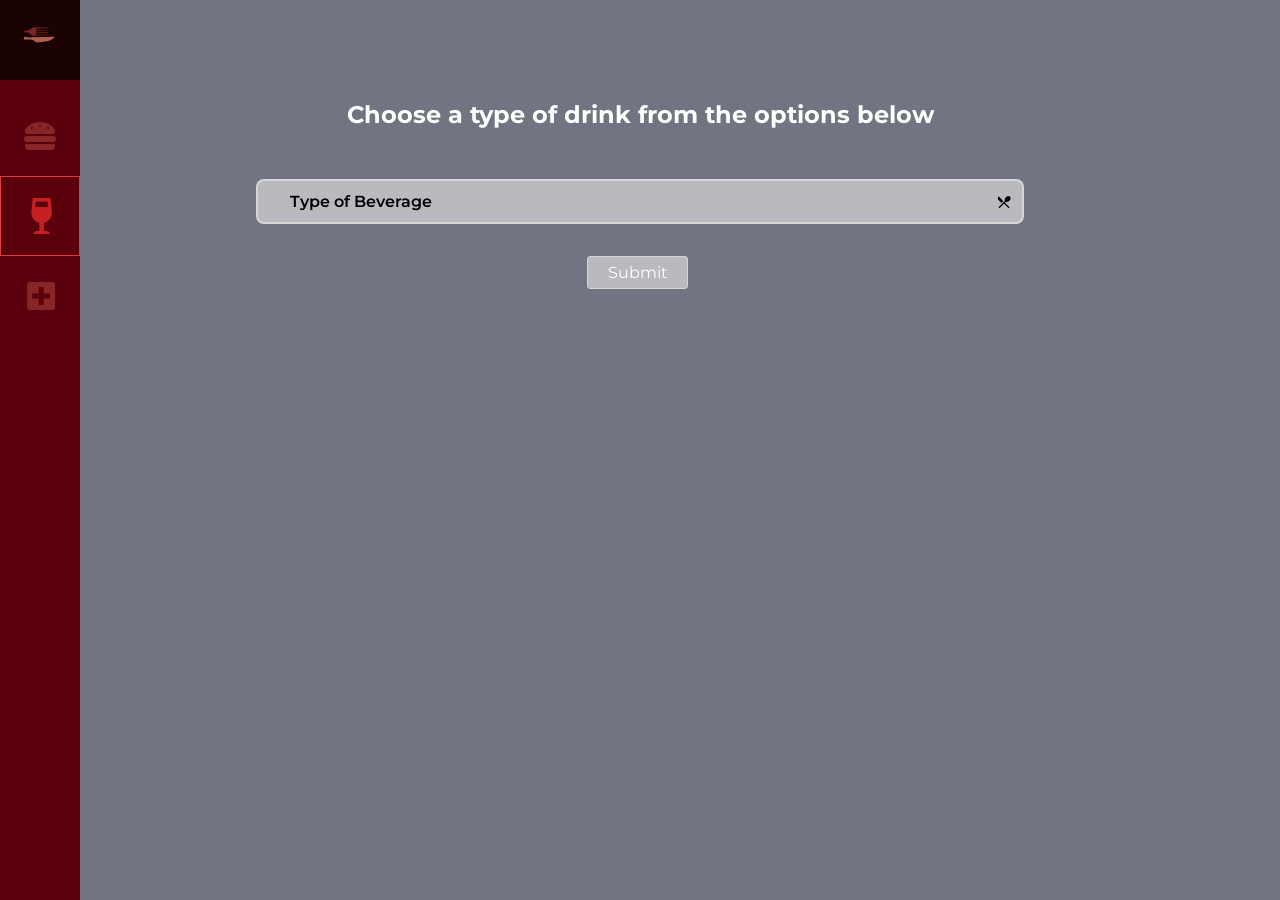
<file: drink.html>
<!DOCTYPE html>
<html lang="en">
    <head>
        <meta charset="UTF-8"/>
        <meta
        name="viewport" content="width=device-width, initial-scale=1.0"/>
        <!-- <link rel="stylesheet" href="./css/index.css"> -->
        <link rel="stylesheet" href="./css/sidebar.css"/>
        <link rel="stylesheet" href="./css/meal.css"/>
        <link rel="shortcut icon" type="image/png" href="./image/favicon.png"/>
        <title>Chef's Picks</title>
        <script src="./javascript/drink.js"></script>
    </head>
    <body>
        <nav class="navbar">
            <ul class="navbar-nav">
                <li class="logo">
                    <a href="./index.html" class="nav-link">
                        <span class="link-text logo-text">Chef's<br/>Picks</span>
                        <svg viewbox="0 0 448 512">
                            <g class="fa-group">
                                <path fill="currentColor" d="M-287.59,116.02c0,0,18.45-11.79,151.2,3.21s159.85,13.34,206.77-7.17s12.56-36.05,105.73-34.3
                                    	c76.84,1.44,140.63,0.99,160.54,2.54c4.23,0.33,6.2,5.55,6.2,5.55s-176.31-0.43-176.11,15.38c0.2,15.81,51.43,10.81,51.43,10.81
                                    	l121.8-1.1l0.32,4.85l-151.16,5.96c0,0-20.89-0.06-21.55,12.65s24.89,11.48,24.89,11.48l126.5-1.28c0,0,11.49-0.05,16.36,0.87
                                    	c13.49,0.25,7.78,4.62,7.78,4.62l-151.72,6.95c0,0-27.96-1.44-26.07,11.4s19.38,9.66,43.24,11.4c11.2,0.82,79.62-4.25,108.28-4.25
                                    	c32.42,0,24.7,4.99,24.7,4.99l-165.12,9.83l-41.35,1.43c0,0-25.84-2.86-37.33-17.21s-25.09-27.29-50.51-28.6
                                    	s-118.46-5.6-160.63,1.91s-123.73,17.57-171.49,4.92c-51.39-1.63-52.14,22.79-89.7,19.84c-37.56-2.96-45.39-19.16-47.14-34.54
                                    	c-1.75-15.38,12.53-45.22,56.46-37.35S-315.01,120.12-287.59,116.02z" class="fa-secondary"></path>
                                <path fill="currentColor" d="M431.57,206.53l-329.05,5.99c0,0-8.79,6.4-21.52,3.32s-187.71-26.36-262.48-16.64c0,0-5.27,5.65-11.09,1.32
                                      	s-25.47-6.15-29.43,8.15c-3.96,14.3-0.03,47.54,15.15,49.93s15.97,2.84,21.97-4.1c6-6.94,223.63-8.82,268.18-9.44
                                      	c44.56-0.62,80.08,37.07,80.08,37.07S375.12,293.45,431.57,206.53z" class="fa-primary"></path>
                            </g>
                        </svg>
                    </a>
                </li>

                <li class="nav-item">
                    <a href="./meal.html" class="nav-link meals-link">
                        <svg data-icon="hamburger" viewbox="0 0 512 512" class="svg-inline--fa fa-hamburger fa-w-16">
                            <g class="fa-group">
                                <path fill="currentColor" d="M464 256H48a48 48 0 0 0 0 96h416a48 48 0 0 0 0-96zm16 128H32a16 16 0 0 0-16 16v16a64 64 0 0 0 64 64h352a64 64 0 0 0 64-64v-16a16 16 0 0 0-16-16zM58.64 224h394.72c34.57 0 54.62-43.9 34.82-75.88C448 83.2 359.55 32.1 256 32c-103.54.1-192 51.2-232.18 116.11C4 180.09 24.07 224 58.64 224zM384 112a16 16 0 1 1-16 16 16 16 0 0 1 16-16zM256 80a16 16 0 1 1-16 16 16 16 0 0 1 16-16zm-128 32a16 16 0 1 1-16 16 16 16 0 0 1 16-16z" class="fa-secondary"></path>
                            </g>
                        </svg>
                        <span class="link-text">Meals</span>
                    </a>
                </li>

                <li class="nav-item">
                    <a href="./drink.html" class="nav-link drinks-link current-link">
                        <svg data-icon="coffee" viewbox="-90 0 450 512" class="svg-inline--fa fa-coffee fa-w-">
                            <g class="fa-group">
                                <path fill="currentColor" d="M216 464h-40V346.81c68.47-15.89 118.05-79.91 111.4-154.16l-15.95-178.1C270.71 6.31 263.9 0 255.74 0H32.26c-8.15 0-14.97 6.31-15.7 14.55L.6 192.66C-6.05 266.91 43.53 330.93 112 346.82V464H72c-22.09 0-40 17.91-40 40 0 4.42 3.58 8 8 8h208c4.42 0 8-3.58 8-8 0-22.09-17.91-40-40-40zM61.75 48h164.5l7.17 80H54.58l7.17-80z" class="fa-secondary"></path>
                            </g>
                        </svg>
                        <span class="link-text">Drinks</span>
                    </a>
                </li>

                <li class="nav-item">
                    <a href="./collections.html" class="nav-link collections-link">
                        <svg data-icon="plus-square" viewbox="-50 0 512 512" class="svg-inline--fa fa-plus-square fa-w-14">
                            <g class="fa-group">
                                <path fill="currentColor" d="M400 32H48C21.5 32 0 53.5 0 80v352c0 26.5 21.5 48 48 48h352c26.5 0 48-21.5 48-48V80c0-26.5-21.5-48-48-48zm-32 252c0 6.6-5.4 12-12 12h-92v92c0 6.6-5.4 12-12 12h-56c-6.6 0-12-5.4-12-12v-92H92c-6.6 0-12-5.4-12-12v-56c0-6.6 5.4-12 12-12h92v-92c0-6.6 5.4-12 12-12h56c6.6 0 12 5.4 12 12v92h92c6.6 0 12 5.4 12 12v56z" class="fa-secondary"></path>
                            </g>
                        </svg>
                        <span class="link-text">Collections</span>
                    </a>
                </li>
                <svg></svg>
            </ul>
        </nav>

        <div class="wrapper">
            <div class="title">
                Choose a type of drink from the options below
            </div>
        </div>

        <center>
            <div class="container">
                <div class="select-container">
                    <select name="beverage_type" id="beverage_type">
                        <option value="null" text-align="center">Type of Beverage</option>
                        <option value="non_alcoholic">Non-Alcoholic</option>
                        <option value="alcoholic">Alcoholic</option>
                        <option value="surprise">Surprise Me!</option>
                    </select>
                </div>
                <a href="javascript:;" class="button1" onclick="ResultsAppear()">Submit</a>
            </div>

            <div id="error"></div>

            <div id="result">
                <div class="result-section">
                    <div class="card">
                        <div class="card-text">
                            <h2 id="beverage-name"></h2>
                        </div>
                        <div class="card-image" id="beverage-image"></div>
                        <div class="card-button">
                            <form id="query" method="GET" onSubmit="return validate()" action="https://chefspicks.herokuapp.com/">
                                <input type="text" name="formType" value="upload" style="display: none;" />
                                Your Username: 
                                <input type="text" id="username" name="username" placeholder="username" required>
                                <br>

                                <input type="text" name="recipe" id="recipeName" style="display:none">
                                <input type="text" name="imgLink" id="imgLink" style="display:none">


                                <input type="submit" value="Save This Pick" onSubmit="return validate()">
                            </form>
                        </div>
                    </div>
                </div>
            </div>

            
    </center>
    </body>
</html>
</file>
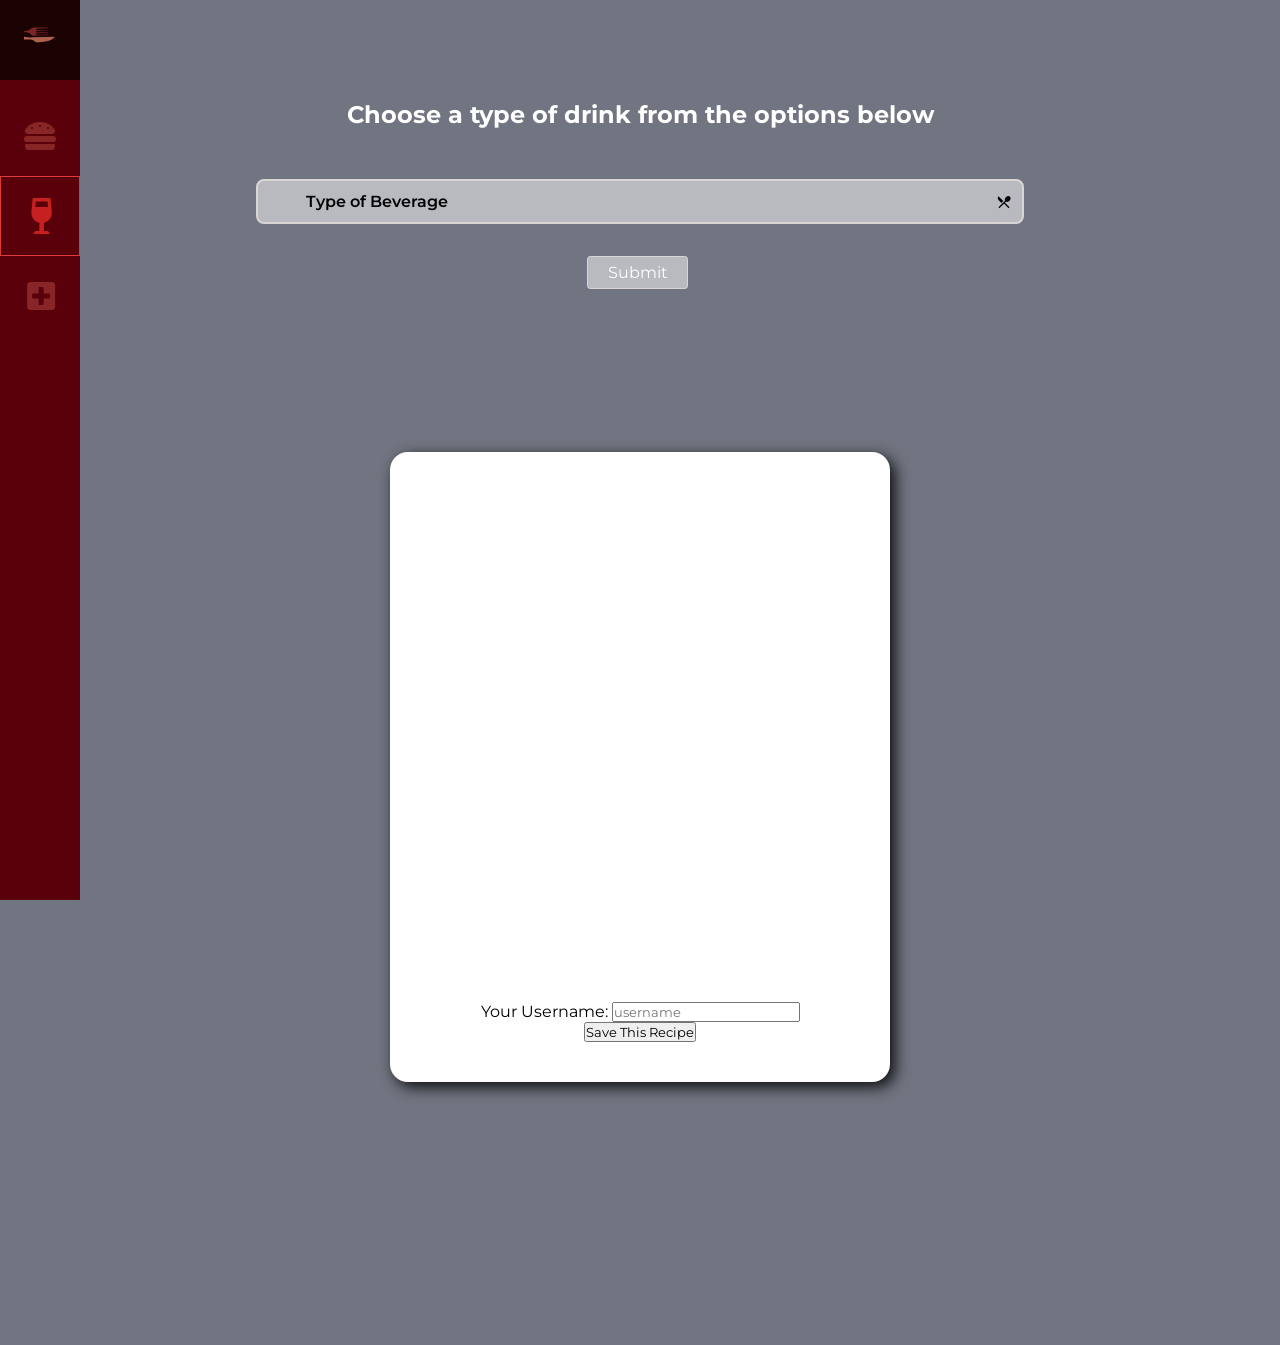
<file: public/drink.html>
<!DOCTYPE html>
<html lang="en">
<head>
    <meta charset="UTF-8">
    <meta name="viewport" content="width=device-width, initial-scale=1.0">
    <!-- <link rel="stylesheet" href="./css/index.css"> -->
    <link rel="stylesheet" href="./css/sidebar.css" />
    <link rel="stylesheet" href="./css/meal.css" />
    <link rel="shortcut icon" type="image/png" href="./image/favicon.png">
    <title>Chef's Pick</title>
    <script src="./javascript/drink.js"></script>
    
</head>
<body>

      <nav class="navbar">
        <ul class="navbar-nav">
          <li class="logo">
            <a href="/" class="nav-link">
              <span class="link-text logo-text">Chef's<br>Picks</span>
              <svg viewBox="0 0 448 512">
                <g class="fa-group">
                  <path
                    fill="currentColor"
                    d="M-287.59,116.02c0,0,18.45-11.79,151.2,3.21s159.85,13.34,206.77-7.17s12.56-36.05,105.73-34.3
	c76.84,1.44,140.63,0.99,160.54,2.54c4.23,0.33,6.2,5.55,6.2,5.55s-176.31-0.43-176.11,15.38c0.2,15.81,51.43,10.81,51.43,10.81
	l121.8-1.1l0.32,4.85l-151.16,5.96c0,0-20.89-0.06-21.55,12.65s24.89,11.48,24.89,11.48l126.5-1.28c0,0,11.49-0.05,16.36,0.87
	c13.49,0.25,7.78,4.62,7.78,4.62l-151.72,6.95c0,0-27.96-1.44-26.07,11.4s19.38,9.66,43.24,11.4c11.2,0.82,79.62-4.25,108.28-4.25
	c32.42,0,24.7,4.99,24.7,4.99l-165.12,9.83l-41.35,1.43c0,0-25.84-2.86-37.33-17.21s-25.09-27.29-50.51-28.6
	s-118.46-5.6-160.63,1.91s-123.73,17.57-171.49,4.92c-51.39-1.63-52.14,22.79-89.7,19.84c-37.56-2.96-45.39-19.16-47.14-34.54
	c-1.75-15.38,12.53-45.22,56.46-37.35S-315.01,120.12-287.59,116.02z"
                    class="fa-secondary"
                  ></path>
                  <path
                    fill="currentColor"
                    d="M431.57,206.53l-329.05,5.99c0,0-8.79,6.4-21.52,3.32s-187.71-26.36-262.48-16.64c0,0-5.27,5.65-11.09,1.32
  	s-25.47-6.15-29.43,8.15c-3.96,14.3-0.03,47.54,15.15,49.93s15.97,2.84,21.97-4.1c6-6.94,223.63-8.82,268.18-9.44
  	c44.56-0.62,80.08,37.07,80.08,37.07S375.12,293.45,431.57,206.53z"
                    class="fa-primary"
                  ></path>
                </g>
              </svg>
            </a>
          </li>
  
          <li class="nav-item">
            <a href="/meal" class="nav-link meals-link">
              <svg data-icon="hamburger" viewBox="0 0 512 512"
                class="svg-inline--fa fa-hamburger fa-w-16"
              >
                <g class="fa-group">
                  <path
                    fill="currentColor"
                    d="M464 256H48a48 48 0 0 0 0 96h416a48 48 0 0 0 0-96zm16 128H32a16 16 0 0 0-16 16v16a64 64 0 0 0 64 64h352a64 64 0 0 0 64-64v-16a16 16 0 0 0-16-16zM58.64 224h394.72c34.57 0 54.62-43.9 34.82-75.88C448 83.2 359.55 32.1 256 32c-103.54.1-192 51.2-232.18 116.11C4 180.09 24.07 224 58.64 224zM384 112a16 16 0 1 1-16 16 16 16 0 0 1 16-16zM256 80a16 16 0 1 1-16 16 16 16 0 0 1 16-16zm-128 32a16 16 0 1 1-16 16 16 16 0 0 1 16-16z"
                    class="fa-secondary"
                  ></path>
                </g>
              </svg>
              <span class="link-text">Meals</span>
            </a>
          </li>
  
          <li class="nav-item">
            <a href="/drink" class="nav-link drinks-link current-link">
              <svg data-icon="coffee" viewBox="-90 0 450 512"
                class="svg-inline--fa fa-coffee fa-w-"
              >
                <g class="fa-group">
                  <path
                    fill="currentColor"
                    d="M216 464h-40V346.81c68.47-15.89 118.05-79.91 111.4-154.16l-15.95-178.1C270.71 6.31 263.9 0 255.74 0H32.26c-8.15 0-14.97 6.31-15.7 14.55L.6 192.66C-6.05 266.91 43.53 330.93 112 346.82V464H72c-22.09 0-40 17.91-40 40 0 4.42 3.58 8 8 8h208c4.42 0 8-3.58 8-8 0-22.09-17.91-40-40-40zM61.75 48h164.5l7.17 80H54.58l7.17-80z"
                    class="fa-secondary"
                  ></path>
                </g>
              </svg>
              <span class="link-text">Drinks</span>
            </a>
          </li>
  
          <li class="nav-item">
            <a href="#" class="nav-link collections-link">
              <svg data-icon="plus-square" viewBox="-50 0 512 512"
                class="svg-inline--fa fa-plus-square fa-w-14"
              >
                <g class="fa-group">
                  <path
                    fill="currentColor"
                    d="M400 32H48C21.5 32 0 53.5 0 80v352c0 26.5 21.5 48 48 48h352c26.5 0 48-21.5 48-48V80c0-26.5-21.5-48-48-48zm-32 252c0 6.6-5.4 12-12 12h-92v92c0 6.6-5.4 12-12 12h-56c-6.6 0-12-5.4-12-12v-92H92c-6.6 0-12-5.4-12-12v-56c0-6.6 5.4-12 12-12h92v-92c0-6.6 5.4-12 12-12h56c6.6 0 12 5.4 12 12v92h92c6.6 0 12 5.4 12 12v56z"
                    class="fa-secondary"
                  ></path>
                </g>
              </svg>
              <span class="link-text">Collections</span>
            </a>
          </li>
            <svg></svg>
        </ul>
    </nav>


        <div class="wrapper">
            <div class="title">
              Choose a type of drink from the options below
            </div>
        </div>

        <center>
        <div class="container">
            <div class="select-container">
              <select name="beverage_type" id="beverage_type">
                <option value="null" text-align="center">Type of Beverage</option>
                <option value="non_alcoholic">Non-Alcoholic</option>
                <option value="alcoholic">Alcoholic</option>
                <option value="surprise">Surprise Me!</option>
              </select>
            </div>
            <a href='javascript:;' class="button1" onclick="setUpAPI()">Submit</a>
          </div>
        
          <div class="result-section">
          <div class="card">
              <div class="card-text">
                <h2 id="beverage-name"></h2>
              </div>
              <div class="card-image" id="beverage-image"></div>
              <div class="card-button">
                <form id="query" method="GET" onSubmit="return validate()" action="http://localhost:8080">
		       
                Your Username:
		        <input type="text" id ="username" name="username" placeholder="username"> <br>
		        <div id="errorBox"></div>
			
		        <input type="text" name ="recipe" id="recipeName" style="display:none">
		        <input type="text" name ="imgLink" id="imgLink" style="display:none">
                <input type="submit" value="Save This Recipe">
		
                  </form>
              </div>
              
            </div>
          </div>
        </center>

</body>
</html>
</file>
<file: css/index.css>
@import url("https://fonts.googleapis.com/css?family=Montserrat|Domine&display=swap");

body {
    margin: 0;
    font-family: "Domine", sans-serif;
}
main {
    background-color: #a6b1e1;
    display: flex;
    flex-wrap: wrap;
    justify-content: center;
}
h2 {
    width: 100%;
    text-align: center;
}
.input-container {
    display: flex;
    flex-wrap: wrap;
    justify-content: center;
    width: 40%;
}
select {
    margin: 1em 0em;
    width: 50%;
}
button{
    margin: 0 50%;
}
#beverage {
    width: 95%;
    text-align: center;
    background-color: #c6cef0
}
#beverage img {
    height: 50%;
}
</file>
<file: css/sidebar.css>
@import url("https://fonts.googleapis.com/css?family=Montserrat|Domine&display=swap");

:root {
  font-size: 16px;
  font-family: "Montserrat", sans-serif;
  --text-primary: #b6b6b6;
  --text-secondary: #ececec;
  --bg-primary: #59000a;
  --bg-secondary: #1c0303;
  --transition-speed: 600ms;
}

body {
  color: black;
  background-color: white;
  margin: 0;
  padding: 0;
  overflow-x: hidden;
}

body::-webkit-scrollbar {
  width: 0.35em;
}

body::-webkit-scrollbar-track {
  background: #1e1e24;
}

body::-webkit-scrollbar-thumb {
  background: #a6b1e1;
}

main {
  margin-left: 5rem;
  padding: 1rem;
}

.navbar {
  position: fixed;
  background-color: var(--bg-primary);
  transition: width 600ms ease;
  z-index: 999;
  overflow: hidden;
}

.navbar-nav {
  list-style: none;
  padding: 0;
  margin: 0;
  display: flex;
  flex-direction: column;
  align-items: center;
  height: 100%;
}

.nav-item {
  width: 100%;
}

.nav-item:last-child {
  margin-top: auto;
}

.nav-link {
  display: flex;
  align-items: center;
  height: 5rem;
  color: var(--text-primary);
  text-decoration: none;
  filter: grayscale(40%) opacity(0.8);
  /* transition: var(--transition-speed); */
}

.nav-link:hover {
  filter: grayscale(0%) opacity(1);
  /* background: var(--bg-secondary); */
  color: var(--text-secondary);
}

.meals-link:hover {
  border: solid 1px #de3c3c;
}

.drinks-link:hover {
  border: solid 1px #de3c3c;
}

.collections-link:hover {
  border: solid 1px #de3c3c;
}

.link-text {
  display: none;
  margin-left: 1rem;
}

.nav-link svg {
  width: 2rem;
  min-width: 2rem;
  margin: 0 1.5rem;
}

.fa-primary {
  color: #ff6d45;
}

.fa-secondary {
  color: #c72020;
}

.fa-primary,
.fa-secondary {
  transition: var(--transition-speed);
}

.logo {
  font-weight: bold;
  text-transform: uppercase;
  margin-bottom: 1rem;
  text-align: center;
  color: var(--text-secondary);
  background: var(--bg-secondary);
  font-size: 1.5rem;
  letter-spacing: 0.3ch;
  width: 100%;
}

.logo svg {
  transform: rotate(0deg);
  transition: var(--transition-speed);
}

.logo-text
{
  display: inline;
  position: absolute;
  left: -999px;
  transition: var(--transition-speed);
}

.navbar:hover .logo svg {
  transform: rotate(-180deg);
}

.current-link {
  border: solid 1px #de3c3c;
  filter: none;
}


/* Small screens */
@media only screen and (max-width: 800px) {
  .navbar {
    bottom: 0;
    width: 100vw;
    height: 5rem;
  }

  .logo {
    display: none;
  }

  .navbar-nav {
    flex-direction: row;
  }

  .nav-link {
    justify-content: center;
  }

  main {
    margin: 0;
  }
}

/* Large screens */
@media only screen and (min-width: 800px) {
  .navbar {
    top: 0;
    width: 5rem;
    height: 100vh;
  }

  .navbar:hover {
    width: 16rem;
  }

  .navbar:hover .link-text {
    display: inline;
  }

  .navbar:hover .logo svg
  {
    margin-left: 11rem;
  }

  .navbar:hover .logo-text
  {
    left: 0px;
  }
}
</file>
<file: css/meal.css>
@import url("https://fonts.googleapis.com/css?family=Montserrat:400,700&display=swap");
@import url("https://fonts.googleapis.com/icon?family=Material+Icons");

* {
  margin: 0;
  padding: 0;
  box-sizing: border-box;
  font-family: "Montserrat", sans-serif;
}

body {
  background: #717581;
  background-image: url("https://i.imgur.com/LxR5Zpn.jpg");
  background-size: 150px 150px;
}

.wrapper {
  margin: 6.25em 3.75em 0px 3.75em;
}

.wrapper .title {
  font-size: 1.5rem;
  color: white;
  font-weight: 700;
  text-align: center;
  margin-bottom: 50px;
}

.container {
  width: 60%;
  margin: 1.5rem;
}

select {
  font-weight: 600;
}

.select-container {
  position: relative;
  padding: 0.7em;
  padding-left: 2em;
  margin-bottom: 2em;
  border: 2px solid rgb(218, 213, 213);
  border-radius: 0.5em;
  background-color: rgba(255,255,255,0.5);

}

.select-container select {
  width: 100%;
  border: 0;
  background: transparent;
  font-size: 1rem;
  outline: none;
  -webkit-appearance: none;
     -moz-appearance: none;
          appearance: none;
}

.select-container::after {
  content: "local_dining";
  font-family: "material icons";
  position: absolute;
  right: 10px;
  top: 50%;
  transform: translateY(-50%);
  pointer-events: none;
}

a.button1 {
  display: inline-block;
  padding:0.35em 1.2em;
  border:0.1em solid rgb(218, 213, 213);
  margin:0 0.3em 0.3em 0;
  border-radius: 0.2em;
  box-sizing: border-box;
  text-decoration: none;
  font-weight: 400;
  color: #fff;
  text-align: center;
  transition: all 0.2s;
  background-color: rgba(255,255,255,0.5);
}

a.button1:hover {
  color: #000000;
  background-color: rgb(218, 213, 213);
}

@media all and (max-width:30em) {
  a.button1 {
    display: block;
    margin: 0.4em auto;
  }
}

#result {
  display: none;
}

.result-section {
  width: 100vw;
  height: 100vh;
  display: flex;
  align-items: center;
  justify-content: center;
  margin-bottom: 8em;
}

.card {
  display: grid;
  grid-template-columns: 500px;
  grid-template-rows: 100px 450px 120px;
  grid-template-areas: "text" "image" "button";

  border-radius: 18px;
  background: white;
  box-shadow: 5px 5px 15px rgba(0,0,0,0.9);
  text-align: center;


  transition: 0.5s ease;
  margin:30px;
}
.card-image {
  grid-area: image;
  padding-top: 1.5em;
  border-top-left-radius: 15px;
  border-top-right-radius: 15px;
}

.card-text {
  grid-area: text;
  margin: 25px;
}

.card-text h2 {
  margin-top:0px;
  font-size: 1.5em;
}

.card:hover {
  transform: scale(1.05);
  box-shadow: 5px 5px 15px rgba(0,0,0,0.6);
}

/* a.button2 {
  display: inline-block;
  padding:1em 1.2em;
  border:0.1em solid rgb(241, 15, 15);
  margin:0 0.3em 0.3em 0;
  border-radius: 0.2em;
  box-sizing: border-box;
  text-decoration: none;
  font-weight: 600;
  color: rgb(241, 15, 15);
  text-align: center;
  transition: all 0.2s;
}

a.button2:hover {
  color: #FFFF;
  background-color: rgb(241, 15, 15);
}

@media all and (max-width:30em) {
  a.button2 {
    display: block;
    margin: 0.4em auto;
  }
} */

.card-button {
  grid-area: button;
  margin-top: 0.5em;
}

form input[type=text] {
  outline: none;
  padding: 0.5em 0.5em;
  border:0.05em solid black;
  font-weight: 600;
}

form input[type=text]::placeholder {
  font-weight: 200;
}

form input[type=submit] {
  padding:0.7em 1em;
  border:0.05em solid black;
  margin:1em 0.3em 0.3em 0;
  border-radius: 0.2em;
  box-sizing: border-box;
  text-decoration: none;
  font-weight: 600;
  color: rgb(12, 201, 153);
  text-align: center;
  transition: all 0.2s;
  cursor: pointer;
}

form input[type=submit]:hover {
  color: white;
  background-color: rgb(12, 201, 153);
}
</file>
<file: public/css/index.css>
@import url("https://fonts.googleapis.com/css?family=Montserrat|Domine&display=swap");

body {
    margin: 0;
    font-family: "Domine", sans-serif;
}
main {
    background-color: #a6b1e1;
    display: flex;
    flex-wrap: wrap;
    justify-content: center;
}
h2 {
    width: 100%;
    text-align: center;
}
.input-container {
    display: flex;
    flex-wrap: wrap;
    justify-content: center;
    width: 40%;
}
select {
    margin: 1em 0em;
    width: 50%;
}
button{
    margin: 0 50%;
}
#beverage {
    width: 95%;
    text-align: center;
    background-color: #c6cef0
}
#beverage img {
    height: 50%;
}
</file>
<file: public/css/sidebar.css>
@import url("https://fonts.googleapis.com/css?family=Montserrat|Domine&display=swap");

:root {
  font-size: 16px;
  font-family: "Montserrat", sans-serif;
  --text-primary: #b6b6b6;
  --text-secondary: #ececec;
  --bg-primary: #59000a;
  --bg-secondary: #1c0303;
  --transition-speed: 600ms;
}

body {
  color: black;
  background-color: white;
  margin: 0;
  padding: 0;
  overflow-x: hidden;
}

body::-webkit-scrollbar {
  width: 0.35em;
}

body::-webkit-scrollbar-track {
  background: #1e1e24;
}

body::-webkit-scrollbar-thumb {
  background: #a6b1e1;
}

main {
  margin-left: 5rem;
  padding: 1rem;
}

.navbar {
  position: fixed;
  background-color: var(--bg-primary);
  transition: width 600ms ease;
  z-index: 999;
  overflow: hidden;
}

.navbar-nav {
  list-style: none;
  padding: 0;
  margin: 0;
  display: flex;
  flex-direction: column;
  align-items: center;
  height: 100%;
}

.nav-item {
  width: 100%;
}

.nav-item:last-child {
  margin-top: auto;
}

.nav-link {
  display: flex;
  align-items: center;
  height: 5rem;
  color: var(--text-primary);
  text-decoration: none;
  filter: grayscale(40%) opacity(0.8);
  /* transition: var(--transition-speed); */
}

.nav-link:hover {
  filter: grayscale(0%) opacity(1);
  /* background: var(--bg-secondary); */
  color: var(--text-secondary);
}

.meals-link:hover {
  border: solid 1px #de3c3c;
}

.drinks-link:hover {
  border: solid 1px #de3c3c;
}

.collections-link:hover {
  border: solid 1px #de3c3c;
}

.link-text {
  display: none;
  margin-left: 1rem;
}

.nav-link svg {
  width: 2rem;
  min-width: 2rem;
  margin: 0 1.5rem;
}

.fa-primary {
  color: #ff6d45;
}

.fa-secondary {
  color: #c72020;
}

.fa-primary,
.fa-secondary {
  transition: var(--transition-speed);
}

.logo {
  font-weight: bold;
  text-transform: uppercase;
  margin-bottom: 1rem;
  text-align: center;
  color: var(--text-secondary);
  background: var(--bg-secondary);
  font-size: 1.5rem;
  letter-spacing: 0.3ch;
  width: 100%;
}

.logo svg {
  transform: rotate(0deg);
  transition: var(--transition-speed);
}

.logo-text
{
  display: inline;
  position: absolute;
  left: -999px;
  transition: var(--transition-speed);
}

.navbar:hover .logo svg {
  transform: rotate(-180deg);
}

.current-link {
  border: solid 1px #de3c3c;
  filter: none;
}


/* Small screens */
@media only screen and (max-width: 800px) {
  .navbar {
    bottom: 0;
    width: 100vw;
    height: 5rem;
  }

  .logo {
    display: none;
  }

  .navbar-nav {
    flex-direction: row;
  }

  .nav-link {
    justify-content: center;
  }

  main {
    margin: 0;
  }
}

/* Large screens */
@media only screen and (min-width: 800px) {
  .navbar {
    top: 0;
    width: 5rem;
    height: 100vh;
  }

  .navbar:hover {
    width: 16rem;
  }

  .navbar:hover .link-text {
    display: inline;
  }

  .navbar:hover .logo svg
  {
    margin-left: 11rem;
  }

  .navbar:hover .logo-text
  {
    left: 0px;
  }
}
</file>
<file: public/css/meal.css>
@import url("https://fonts.googleapis.com/css?family=Montserrat:400,700&display=swap");
@import url("https://fonts.googleapis.com/icon?family=Material+Icons");

* {
  margin: 0;
  padding: 0;
  box-sizing: border-box;
  font-family: "Montserrat", sans-serif;
}

body {
  background: #717581;
  background-image: url("https://i.imgur.com/LxR5Zpn.jpg");
  background-size: 150px 150px;
}

.wrapper {
  margin: 6.25em 3.75em 0px 3.75em;
}

.wrapper .title {
  font-size: 1.5rem;
  color: white;
  font-weight: 700;
  text-align: center;
  margin-bottom: 50px;
}

.container {
  width: 60%;
  margin: 1.5rem;
}

select {
  font-weight: 600;
}

.select-container {
  position: relative;
  padding: 0.7em;
  padding-left: 3em;
  margin-bottom: 2em;
  border: 2px solid rgb(218, 213, 213);
  border-radius: 0.5em;
  background-color: rgba(255,255,255,0.5);

}

.select-container select {
  width: 100%;
  border: 0;
  background: transparent;
  font-size: 1rem;
  outline: none;
  -webkit-appearance: none;
     -moz-appearance: none;
          appearance: none;
}

.select-container::after {
  content: "local_dining";
  font-family: "material icons";
  position: absolute;
  right: 10px;
  top: 50%;
  transform: translateY(-50%);
  pointer-events: none;
}

a.button1 {
  display: inline-block;
  padding:0.35em 1.2em;
  border:0.1em solid rgb(218, 213, 213);
  margin:0 0.3em 0.3em 0;
  border-radius: 0.2em;
  box-sizing: border-box;
  text-decoration: none;
  font-weight: 400;
  color: #fff;
  text-align: center;
  transition: all 0.2s;
  background-color: rgba(255,255,255,0.5);
}

a.button1:hover {
  color: #000000;
  background-color: rgb(218, 213, 213);
}

@media all and (max-width:30em) {
  a.button1 {
    display: block;
    margin: 0.4em auto;
  }
}

.result-section {
  width: 100vw;
  height: 100vh;
  display: flex;
  align-items: center;
  justify-content: center;
  margin-bottom: 8em;
}

.card {
  display: grid;
  grid-template-columns: 500px;
  grid-template-rows: 100px 450px 80px;
  grid-template-areas: "text" "image" "collection";

  border-radius: 18px;
  background: white;
  box-shadow: 5px 5px 15px rgba(0,0,0,0.9);
  text-align: center;


  transition: 0.5s ease;
  margin:30px;
}
.card-image {
  grid-area: image;
  padding-top: 1.5em;
  border-top-left-radius: 15px;
  border-top-right-radius: 15px;
}

.card-text {
  grid-area: text;
  margin: 25px;
}

.card-text h2 {
  margin-top:0px;
  font-size: 1.5em;
}

.card:hover {
  transform: scale(1.05);
  box-shadow: 5px 5px 15px rgba(0,0,0,0.6);
}

a.button2 {
  display: inline-block;
  padding:1em 1.2em;
  border:0.1em solid rgb(241, 15, 15);
  margin:0 0.3em 0.3em 0;
  border-radius: 0.2em;
  box-sizing: border-box;
  text-decoration: none;
  font-weight: 600;
  color: rgb(241, 15, 15);
  text-align: center;
  transition: all 0.2s;
}

a.button2:hover {
  color: #FFFF;
  background-color: rgb(241, 15, 15);
}

@media all and (max-width:30em) {
  a.button2 {
    display: block;
    margin: 0.4em auto;
  }
}
</file>
